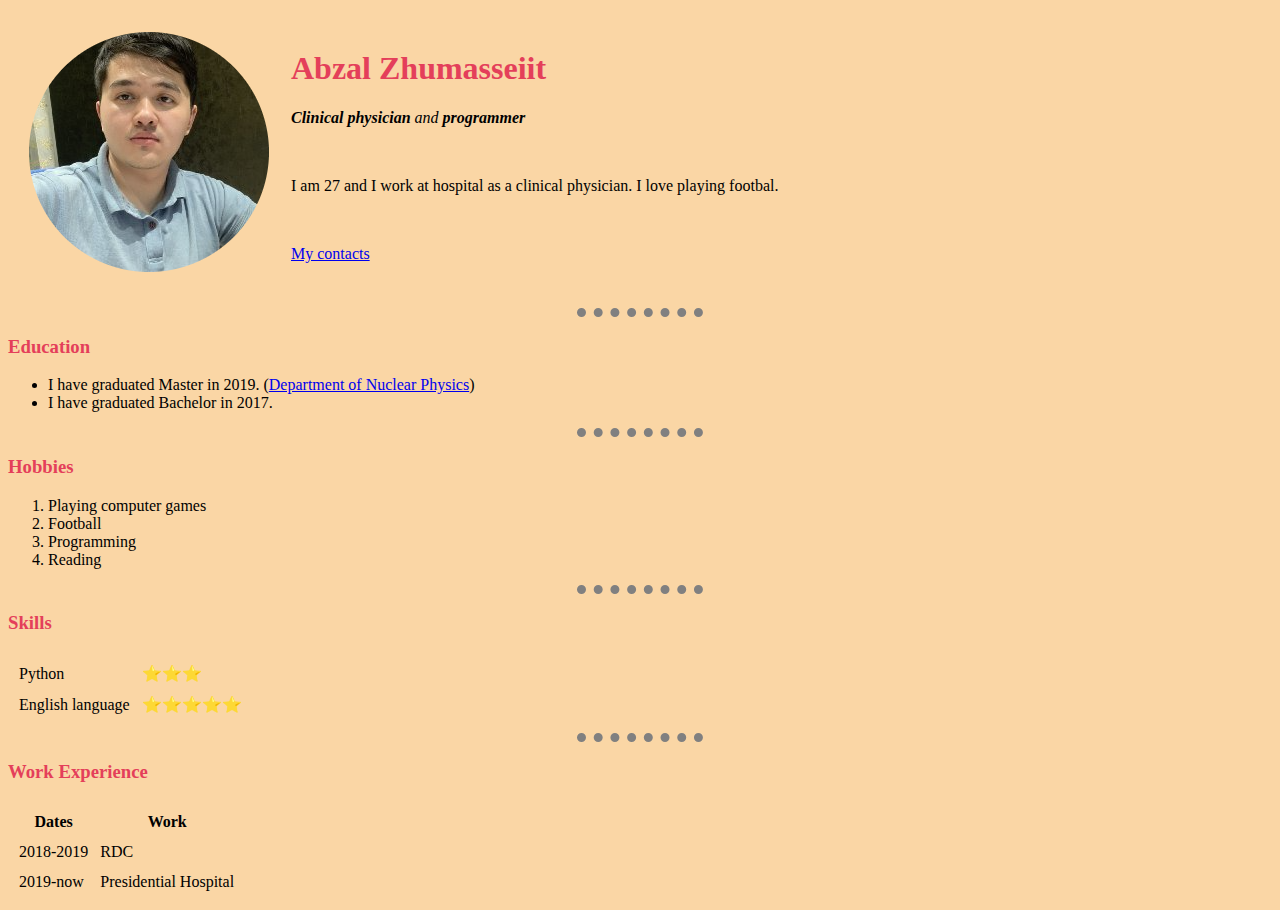
<file: index.html>
<!doctype html>
<html lang="en">
    <head>
        <meta charset="UTF-8">
        <meta name="viewport"
              content="width=device-width, user-scalable=no, initial-scale=1.0, maximum-scale=1.0, minimum-scale=1.0">
        <meta http-equiv="X-UA-Compatible" content="ie=edge">
        <title>Abzal's personal site</title>
        <link rel="stylesheet" href="css/styles.css">

    </head>

    <body>
        <table cellspacing="20">
            <tr>
                <td><img src="2165fb2d-779d-46be-b3b7-b04640ed4419.png" alt="Abzal's profile photo"></td>
                <td>
                    <h1>Abzal Zhumasseiit</h1>
                    <p><em><strong>Clinical physician</strong> and <strong>programmer</strong></em></p>
                    <br>
                    <p>I am 27 and I work at hospital as a clinical physician. I love playing footbal.</p>
                    <br>
                    <p><a href="my_contacts.html">My contacts</a></p>

                </td>
            </tr>
        </table>
        <hr>
        <h3>Education</h3>
        <ul>
           <li>I have graduated Master in 2019. (<a href="https://enu.kz/ru/nauka/dissertatsionnye-sovety/yadernaya-fizika/?clear_cache=Y">Department of Nuclear Physics</a>) </li>
           <li>I have graduated Bachelor in 2017.</li>
        </ul>

        <hr>
        <h3>Hobbies</h3>
        <ol type="1">
          <li>Playing computer games</li>
          <li>Football</li>
          <li>Programming</li>
          <li>Reading</li>
        </ol>

        <hr>
        <h3>Skills</h3>
        <table cellspacing="10">
            <tbody>
                <tr>
                    <td>Python</td>
                    <td>⭐⭐⭐</td>
                </tr>
                <tr>
                    <td>English language</td>
                    <td>⭐⭐⭐⭐⭐</td>
                </tr>
            </tbody>
        </table>

        <hr>
        <h3>Work Experience</h3>
        <table cellspacing="10">
            <thead>
                <tr>
                    <th>Dates</th>
                    <th>Work</th>
                </tr>
            </thead>
            <tbody>
                <tr>
                    <td>2018-2019</td>
                    <td>RDC</td>
                </tr>
                <tr>
                    <td>2019-now</td>
                    <td>Presidential Hospital</td>
                </tr>
            </tbody>
        </table>

    </body>
</html>
</file>
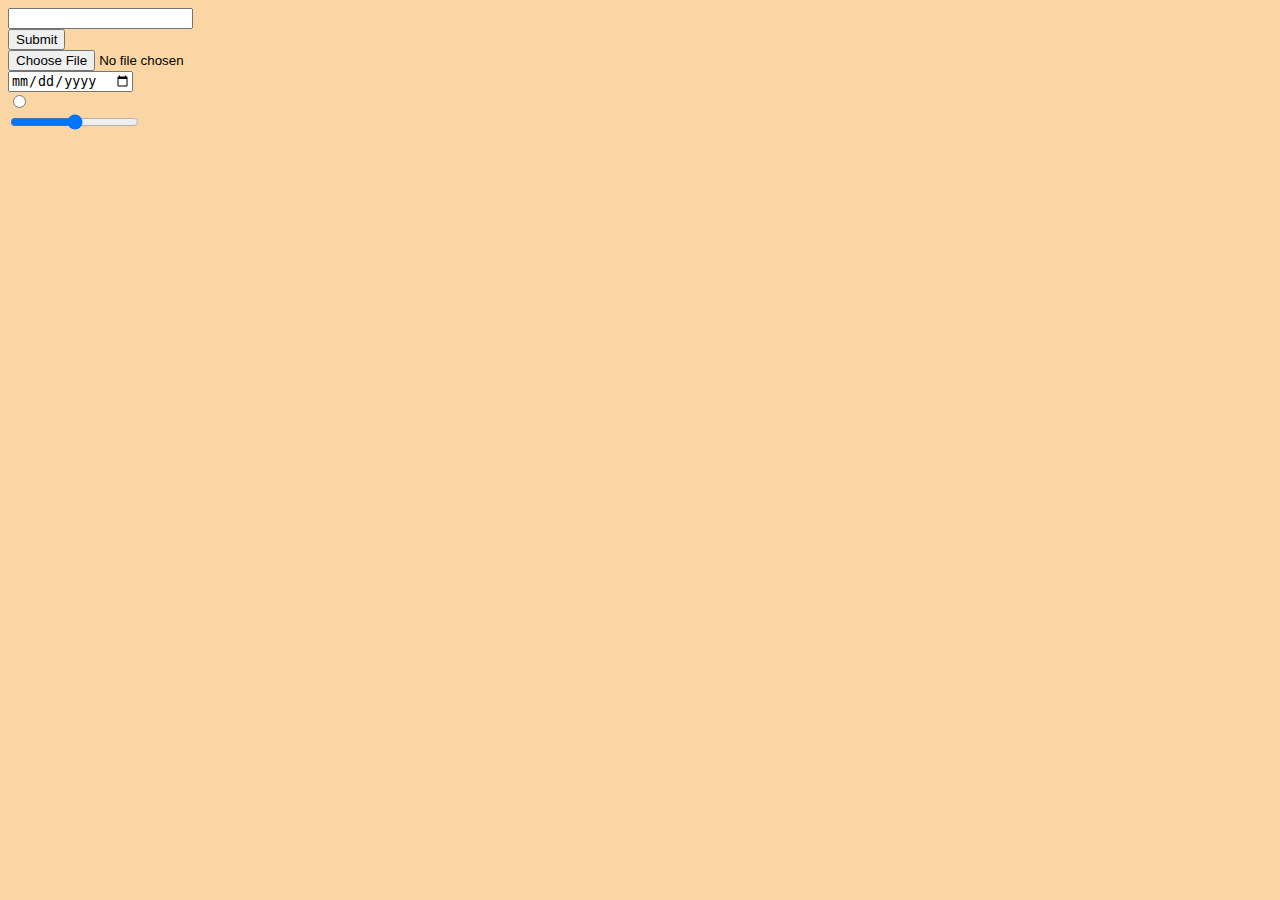
<file: inputs.html>
<!doctype html>
<html lang="en">
<head>
    <meta charset="UTF-8">
    <meta name="viewport"
          content="width=device-width, user-scalable=no, initial-scale=1.0, maximum-scale=1.0, minimum-scale=1.0">
    <meta http-equiv="X-UA-Compatible" content="ie=edge">
    <title>Document</title>
    <link rel="stylesheet" href="css/styles.css">
</head>
<body>
    <form>
        <input type="text">
        <br>
        <input type="submit">
        <br>
        <input type="file">
        <br>
        <input type="date">
        <br>
        <input type="radio">
        <br>
        <input type="range">
    </form>
</body>
</html>
</file>
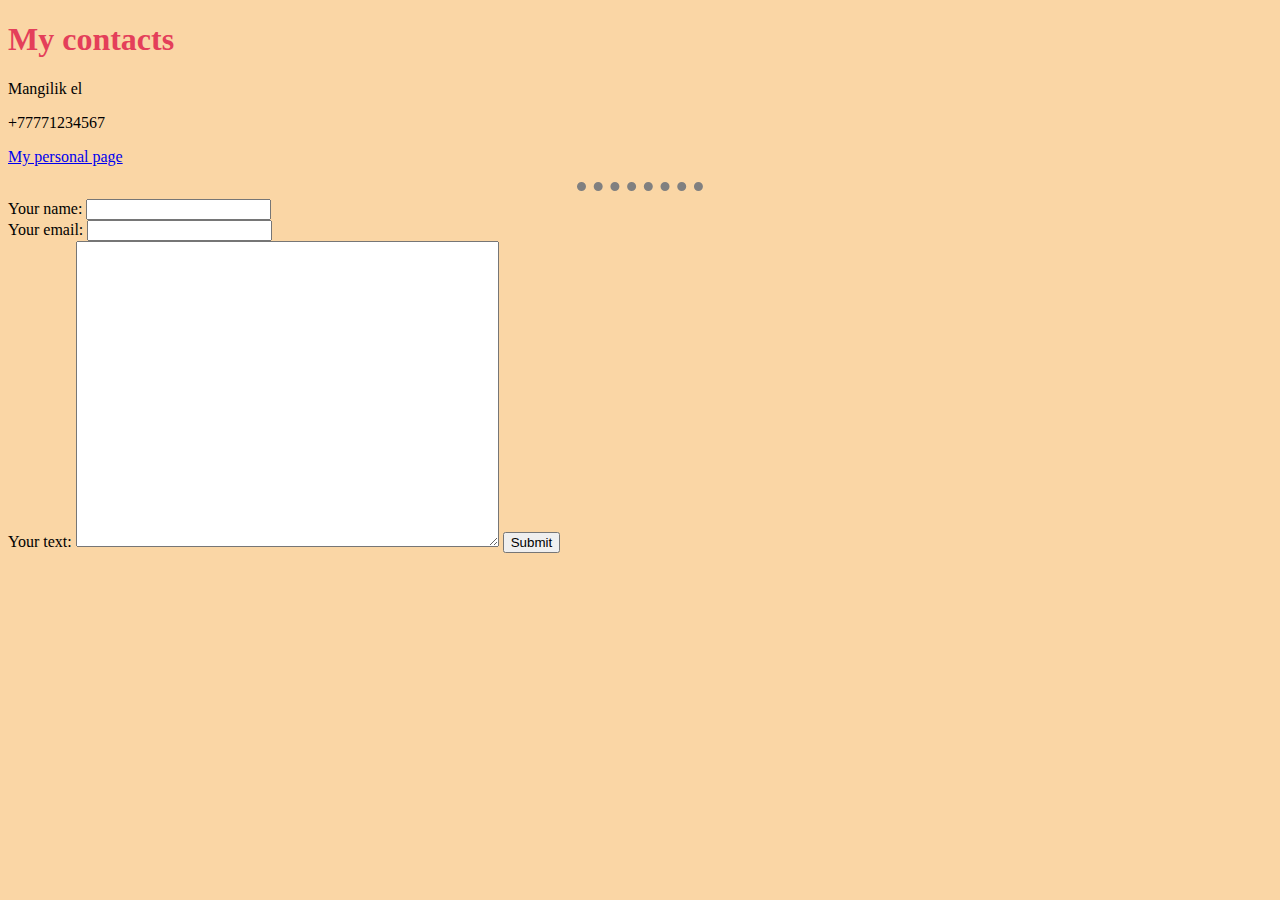
<file: my_contacts.html>
<!doctype html>
<html lang="en">
<head>
    <meta charset="UTF-8">
    <meta name="viewport"
          content="width=device-width, user-scalable=no, initial-scale=1.0, maximum-scale=1.0, minimum-scale=1.0">
    <meta http-equiv="X-UA-Compatible" content="ie=edge">
    <title>Abzal's contacts</title>
    <link rel="stylesheet" href="css/styles.css">
</head>
<body>
    <h1><strong>My contacts</strong></h1>
    <p>Mangilik el</p>
    <p>+77771234567</p>
    <p><a href="index.html">My personal page</a></p>
    <hr>
    <form action="mailto:abzal0707@gmail.com" method="post" enctype="text/plain">
        <label>Your name:</label>
        <input type="text" name="yourName"><br>
        <label>Your email:</label>
        <input type="email" name="yourEmail" ><br>
        <label>Your text:</label>
        <textarea name="YourMessage" rows="20" cols="50"></textarea>
        <input type="submit">
    </form>
</body>
</html>
</file>
<file: css/styles.css>
body {
    background-color: #FAD6A5;
}

hr {
    border-style: none;
    border-top-style: dotted;
    border-color: grey;
    width: 10%;
    border-width: 9px;
}

h1 {
  color: #E43F5A;
}

h3 {
  color: #E43F5A;
}
</file>
